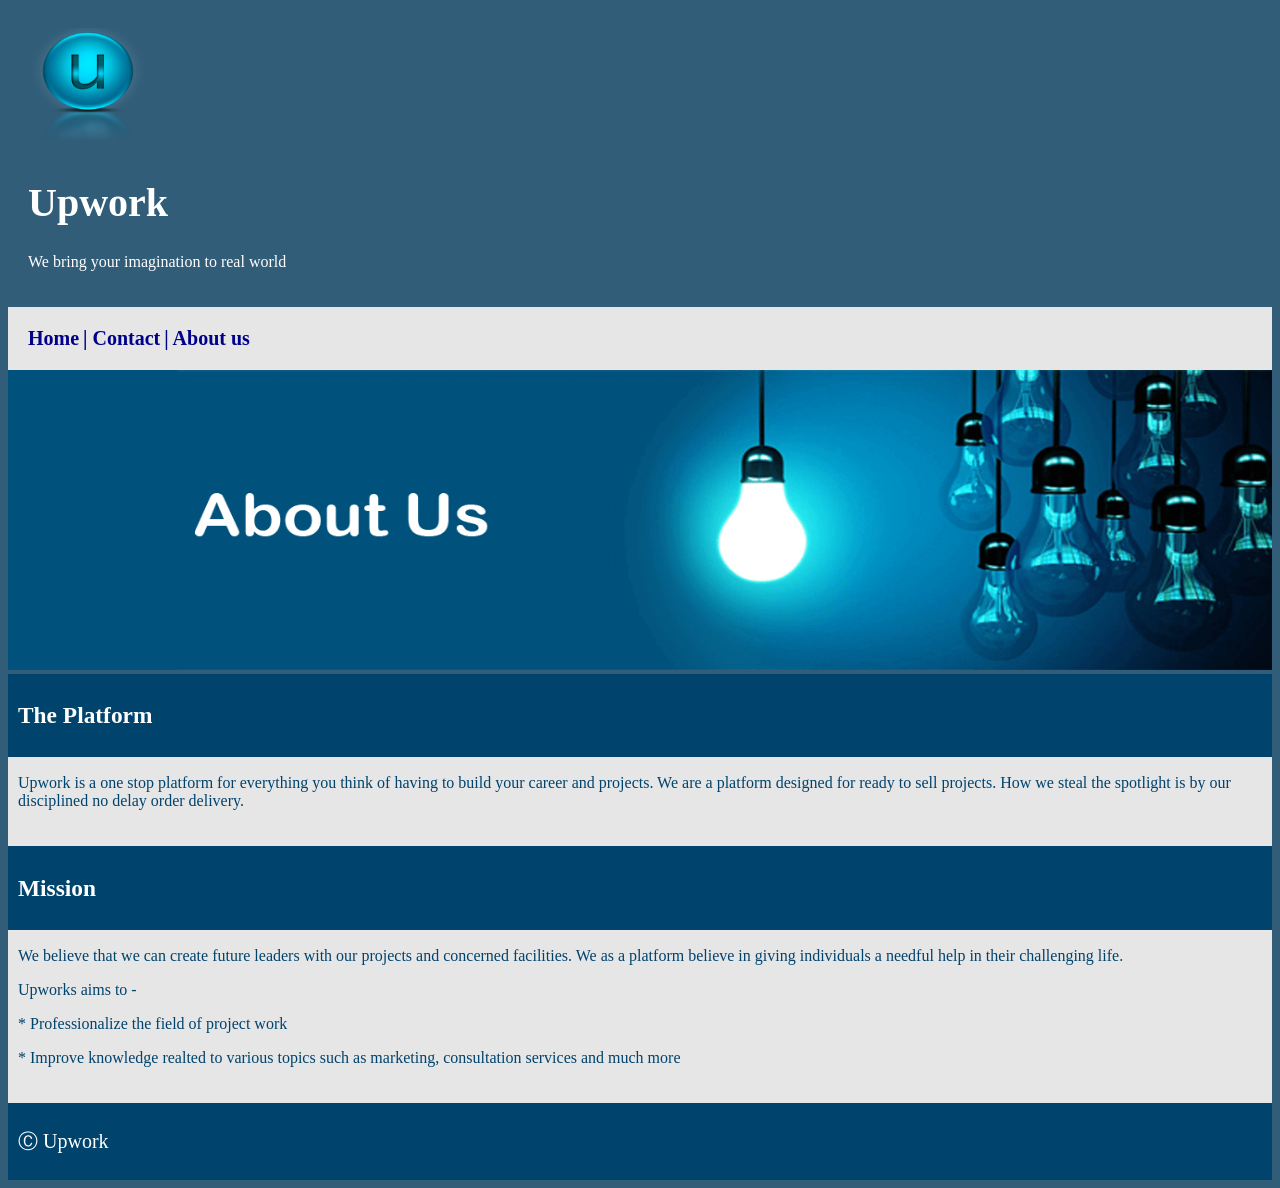
<file: index.html>
<!DOCTYPE html>
<html lang="en">

<head>
    <link rel="stylesheet" type="text/css" href="style.css">
</head>

<body>

    <div id="hero-area">
        <img src="u.png" class="logo">
        <h1>Upwork</h1>
        <p>We bring your imagination to real world</p>
    </div>

    <div id="navigation-menu">
        <a href="index.html">Home</a>
        <text> | </text>
        <a href="contact_us.html">Contact</a>
        <text> | </text>
        <a href="index.html/#about-us">About us</a>
    </div>


    <div id="about-us">
        <img src="aboutus.png" width="100%" height="300">
    </div>


    <div class="block-heading">
        <h3>The Platform</h3>

    </div>



    <div class="block-text">
        <p>
            Upwork is a one stop platform for everything you think of having to build your career and projects. We are a platform designed for ready to sell projects. How we steal the spotlight is by our disciplined no delay order delivery.
        </p>
    </div>


    <div class="block-heading">
        <h3>
            Mission
        </h3>

    </div>


    <div class="block-text">
        <p>We believe that we can create future leaders with our projects and concerned facilities. We as a platform believe in giving individuals a needful help in their challenging life.</p>

        <p>Upworks aims to -</p>

        <p>* Professionalize the field of project work</p>

        <p>
            * Improve knowledge realted to various topics such as marketing, consultation services and much more
        </p>

    </div>

    <footer class="block-heading">
        <p>
            &#9400; Upwork
        </p>

    </footer>


</body>
</file>
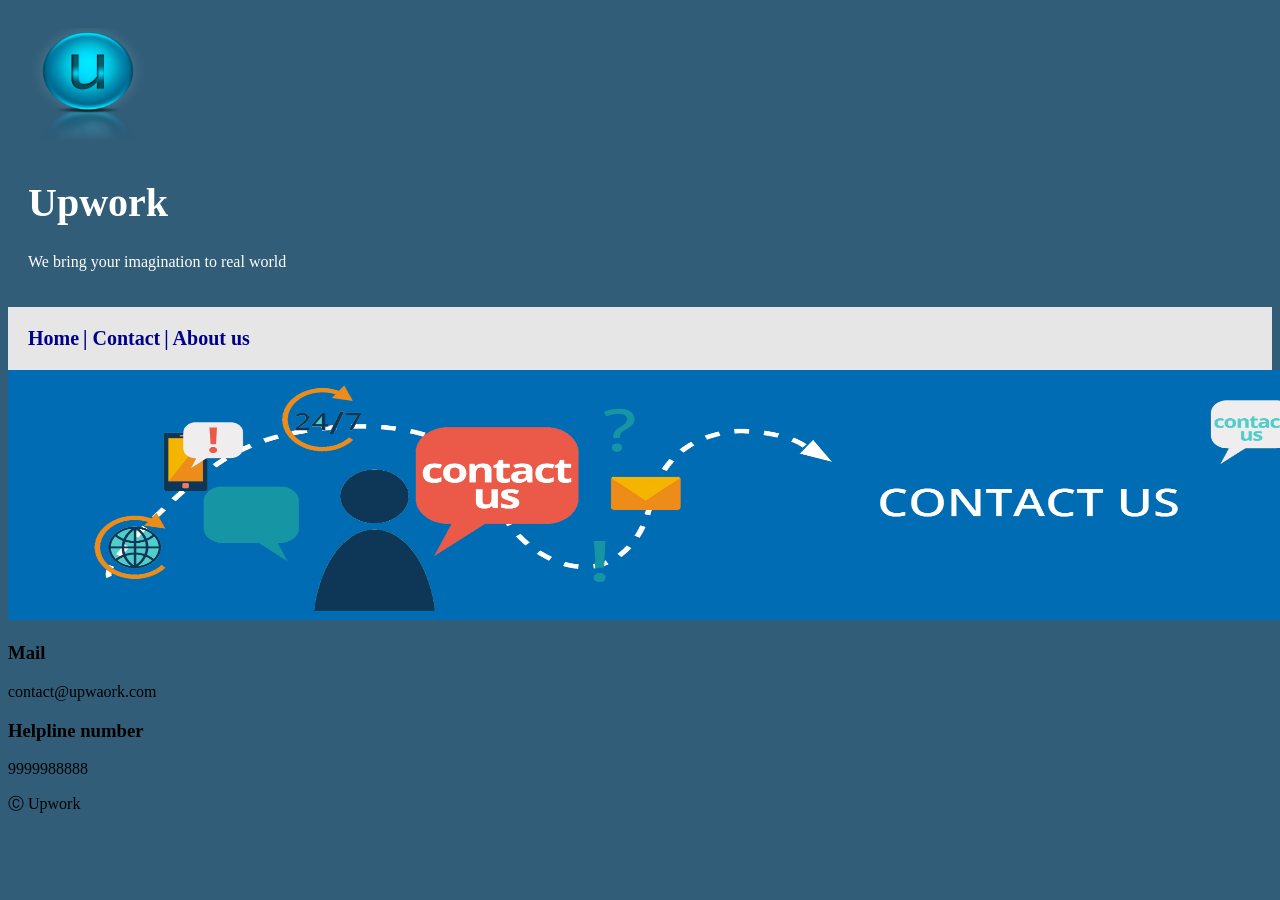
<file: contact_us.html>
<!DOCTYPE html>
<html lang="en">

<head>
    <link rel="stylesheet" type="text/css" href="style.css">
</head>

<body>

    <div id="hero-area">
        <img src="u.png" class="logo">
        <h1>Upwork</h1>
        <p>We bring your imagination to real world</p>
    </div>

    <div id="navigation-menu">
        <a href="index.html">Home</a>
        <text> | </text>
        <a href="contact_us.html">Contact</a>
        <text> | </text>
        <a href="index.html#about-us">About us</a>
    </div>

    </div>

    <div>
        <img src="contactus.jpg" width="1340" height="250">
    </div>

    <div class="div-heading">
        <h3>
            Mail
        </h3>

    </div>


    <div class="div-text">
        <p>
            contact@upwaork.com
        </p>

    </div>

    <div class="div-heading">
        <h3>
            Helpline number
        </h3>

    </div>

    <div class="div-text">
        <p>
            9999988888
        </p>

    </div>

    <footer class="div-heading">
        <p>
            &#9400; Upwork
        </p>

    </footer>

</body>
</file>
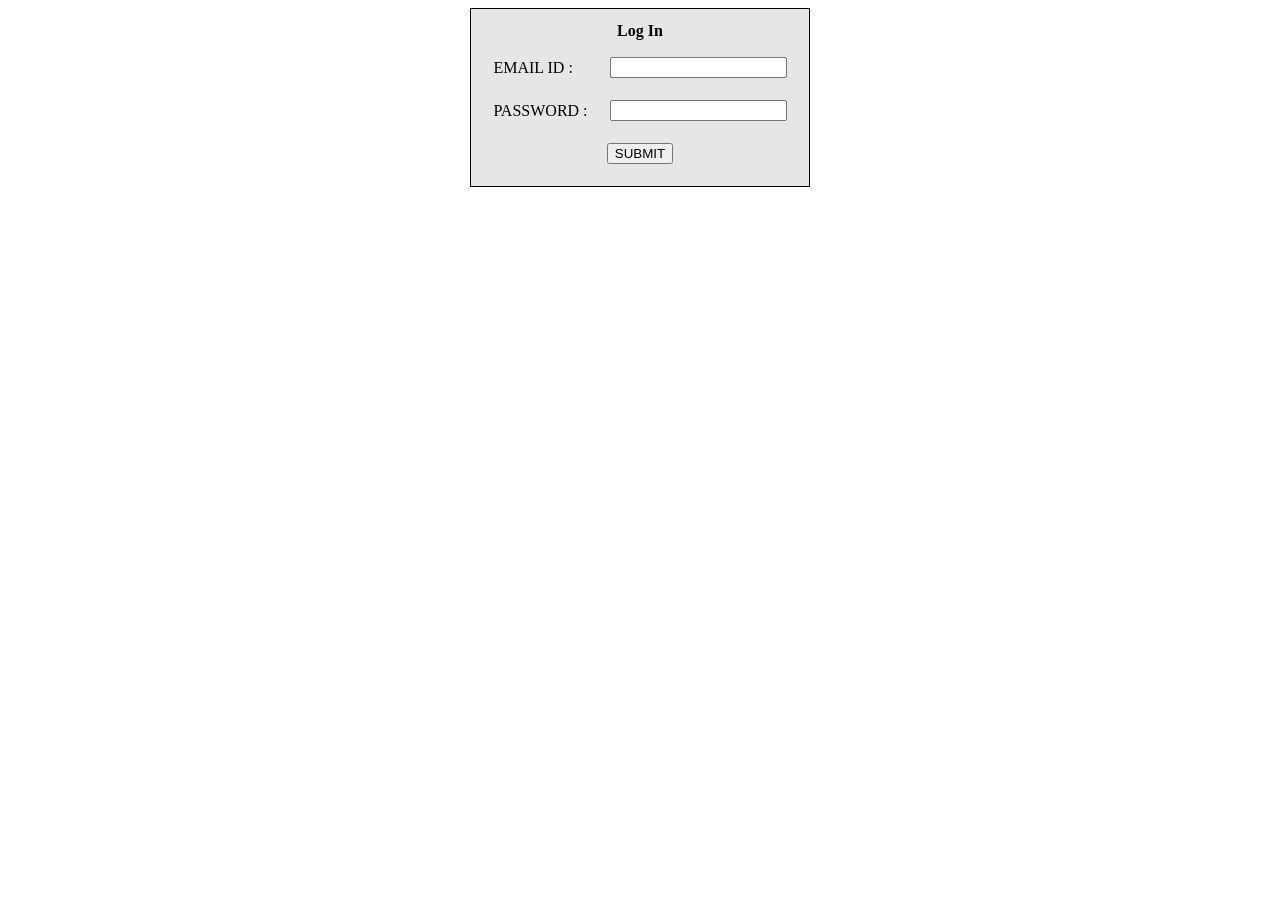
<file: log in.html>
<html>
	<head>
		<style>
			table,td{
				padding : 10px;
				background-color: #e6e6e6;
			}
		</style>




	</head>
	<body>
		<script>  

function validateform(){  
var email=document.login.email.value;  
var password=document.login.pswd.value;  
  
if (email==null || email==""){  
  alert("no mail");  
  return false;  
}else if(password.length<=6){  
  alert("Password must be at least 6 characters long.");  
  return false;  
  }  
}  

</script>  
<form name="login" method="post" onsubmit="return validateform()" > 

		<center>
		<form>
			<table style="border :1px solid">
				<tr>
					<center>
					<th colspan="2">Log In</th></center>
				</tr> 
				<tr></tr><tr></tr>
				
					<td>EMAIL ID : </td>
					<td><input type="email" name="email" /></td>
				</tr>
				<tr>
					<td>PASSWORD :</td>
					<td><input type="password" name="pswd" /></td>
				</tr>
				<tr>
					
					<td colspan="2" align="center"><input type="submit" value="SUBMIT" ></td>
				</tr>
			</table>
		</form>
	</center>
	</form>
	</body>
</file>
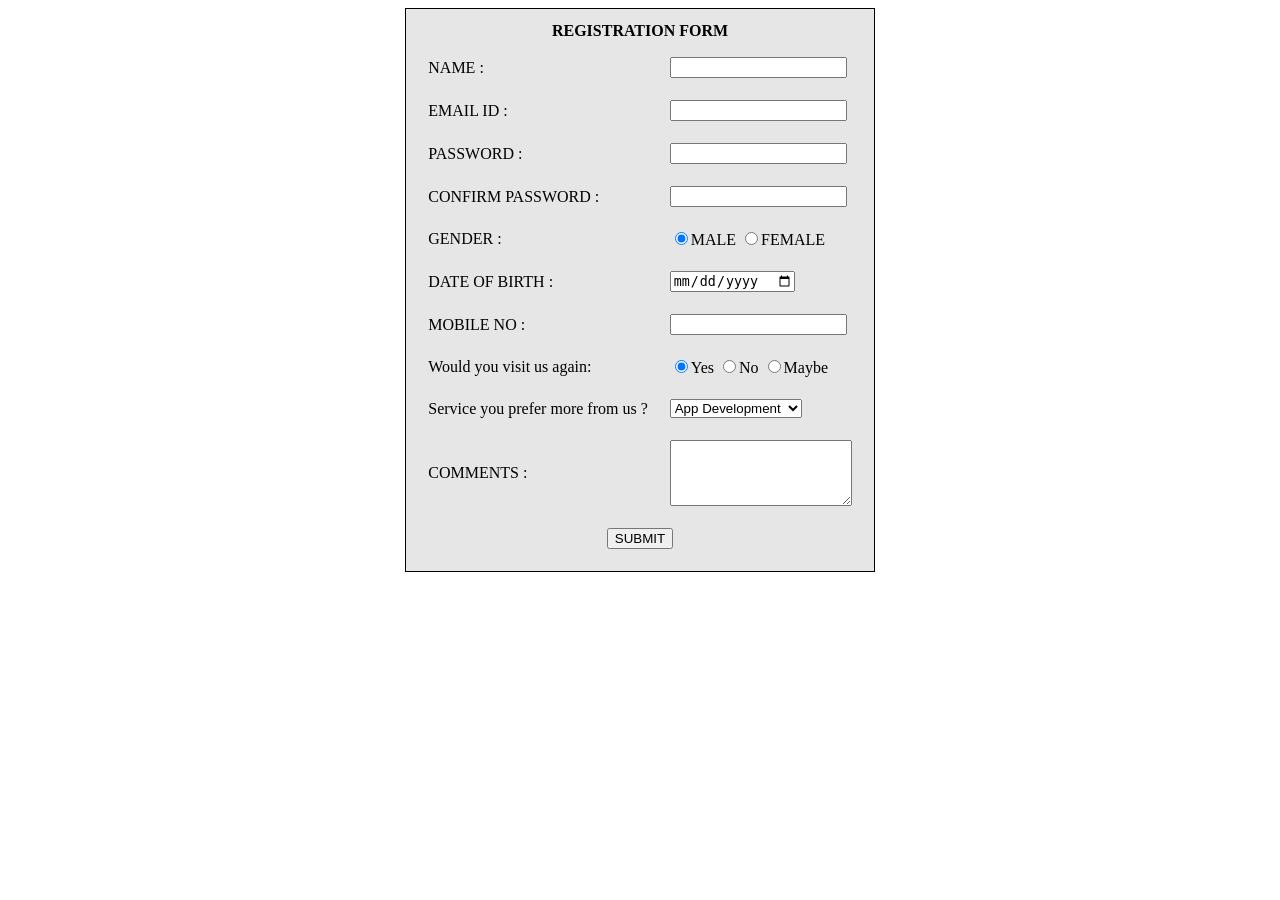
<file: reg.html>
<html>

	<head>
		<style>
			table,td{
				padding : 10px;
				background-color: #e6e6e6;
			}
		</style>
		
	</head>

	<body>
		<center>
		<form action = "connection.php" method="POST">
			
			<table style="border :1px solid">
				<tr>
					<center>
					<th colspan="2">REGISTRATION FORM</th></center>
				</tr> 
				<tr></tr><tr></tr>
				<tr>
					<td>NAME : </td>
					<td><input type="text" name="name" /></td>
				</tr>
				
					<td>EMAIL ID : </td>
					<td><input type="email" name="email" /></td>
				</tr>
				<tr>
					<td>PASSWORD :</td>
					<td><input type="password" name="pswd" /></td>
				</tr>
				<tr>
					<td>CONFIRM PASSWORD :</td>
					<td><input type="password" name="cpswd" /></td>
				</tr>
				<tr>
					<td>GENDER :</td>
					<td><input type="radio" name="gender" value="male" checked="checked" />MALE
						<input type="radio" name="gender" value="female" />FEMALE</td>
				</tr>
				<tr>
					<td>DATE OF BIRTH :</td>
					<td><input type="date" name="dob" /></td>
				</tr>
				<tr>
					<td>MOBILE NO :</td>
					<td><input type="text" name="mobno" /></td>
				<tr>
					<td>Would you visit us again:</td>
					<td><input type="radio" name="visit" value="yes" checked="checked" />Yes
						<input type="radio" name="visit" value="no" />No
						<input type="radio" name="visit" value="maybe" />Maybe
					</td>

				<tr>
					<td>Service you prefer more from us ?</td>
					<td><select name="activity">
						<option value="App Development">App Development</option>
						<option value="Web Development">Web Development</option>
						<option value="SEO">SEO</option>
						<option value="UI/UX">UI/UX</option>
						<option value="Marketing">Marketing</option>
					</select>
					</td>
				<tr>
					<td>COMMENTS : </td>
					<td><textarea name="Comment" cols="20" rows="4"></textarea></td>
				</tr>
				<tr>
					
					<td colspan="2" align="center"><input type="submit" value="SUBMIT" ></td>
				</tr>
			</table>
		</form>
	</center>
	</body>
</file>
<file: style.css>
body {
    background: #315d78;
}

h1 {
    color: white;
    font-size: 40px;
    font-family: 'Times New Roman', Times, serif;
}

#navigation-menu {
    padding: 20px;
    background: #e6e6e6;
}

#navigation-menu a,
#navigation-menu text {
    font-family: MontSerrat;
    text-decoration: none;
    font-weight: 600;
    color: rgb(0, 0, 138);
    font-size: 20px;
}

#navigation-menu a:hover {
    color: rgb(0, 0, 194);
    cursor: pointer;
}

#hero-area {
    background: #315d78;
    padding: 20px;
    color: white;
}

.logo {
    width: 120px;
    height: 120px;
}

.block-heading {
    background: #00436d;
    padding: 5px;
    padding-left: 10px;
    color: white;
    font-size: 20px;
    margin: 0px;
    margin-bottom: 0px;
    font-family: 'Times New Roman', Times, serif;
}

.block-text {
    background: #e6e6e6;
    color: #00436d;
    display: block;
    padding-left: 10px;
    padding-top: 1px;
    padding-bottom: 20px;
    margin: 0px;
    font-family: 'Times New Roman', Times, serif;
}
</file>
